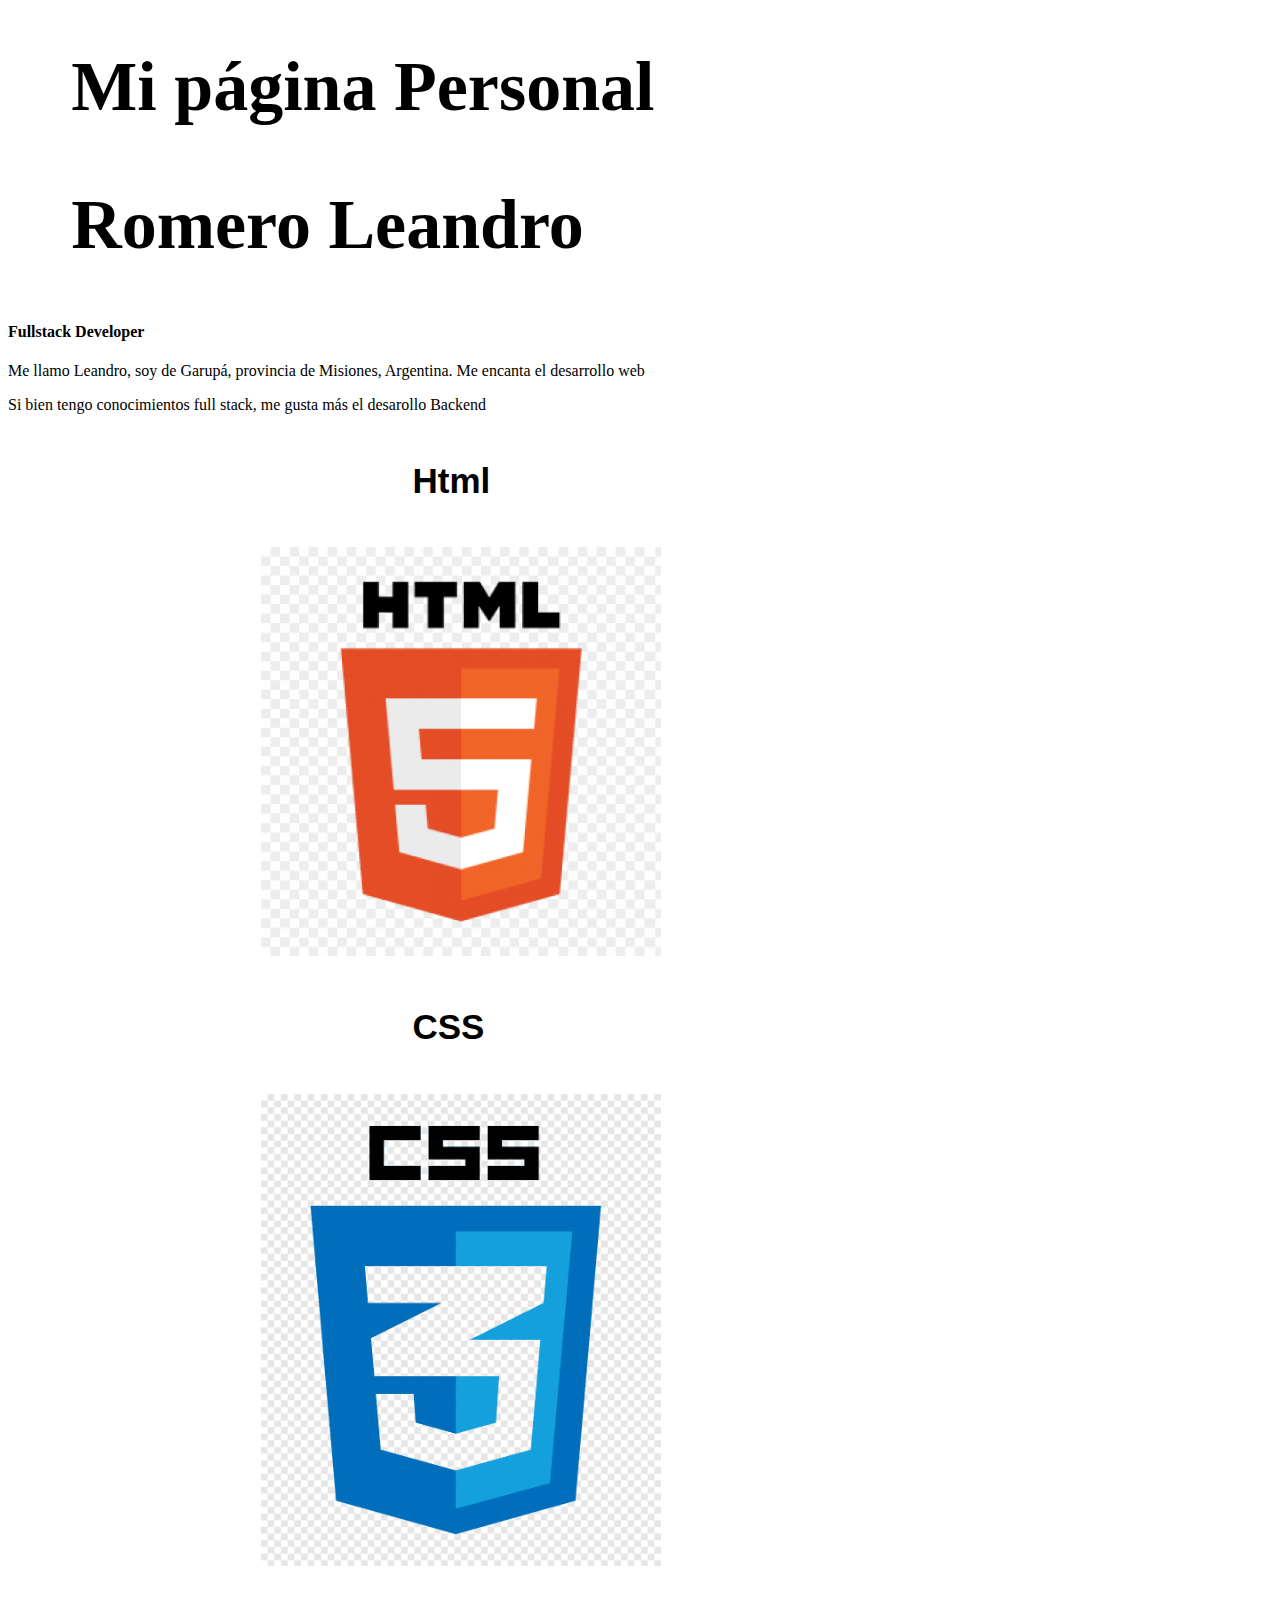
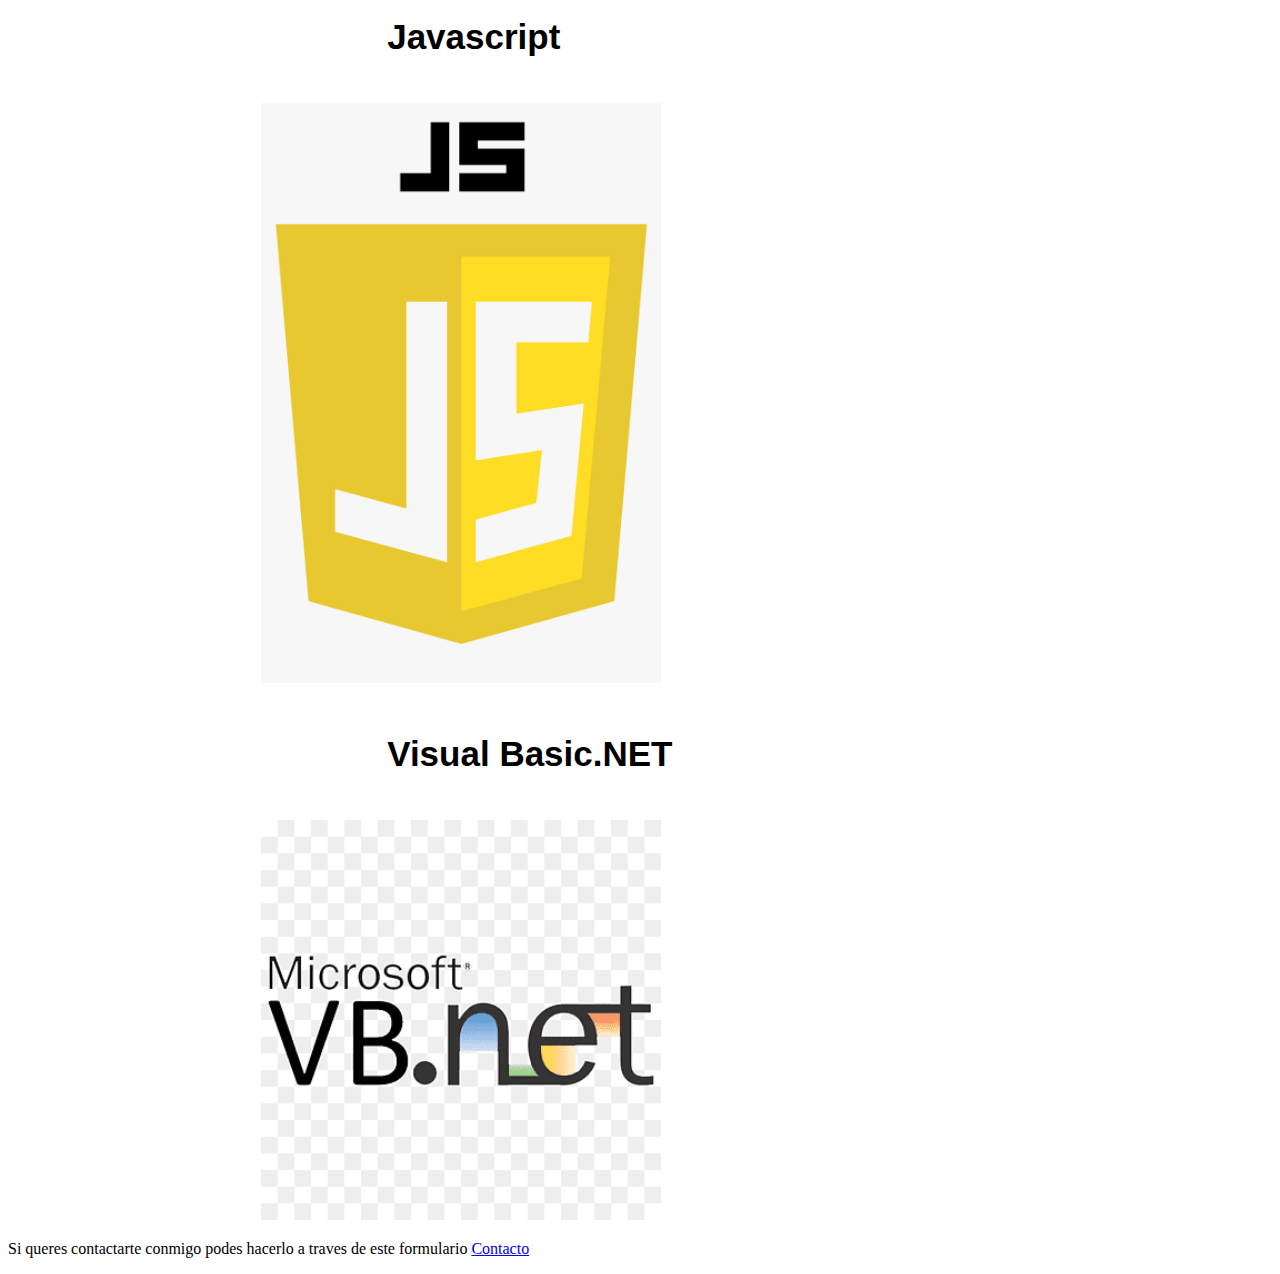
<file: index.html>
<!DOCTYPE html>
<html lang="en">
<head>
    <meta charset="UTF-8">
    <meta name="viewport" content="width=device-width, initial-scale=1.0">
    <link rel="stylesheet" href="./styles.css"/>
    <title>Mi Página</title>
    
</head>
<body>
    <header>
        <h1 class="titulo" id="principal">Mi página Personal</h1>
        <h2 class="titulo" id="principal">Romero Leandro</h2>
    </header>

    <main>
        <article>
            <h4>Fullstack Developer</h4>
            <p>Me llamo Leandro, soy de Garupá, provincia de Misiones, Argentina. Me encanta el desarrollo web</p>
            <p>Si bien tengo conocimientos full stack, me gusta más el desarollo Backend</p>
        </article>

        <article>
            <div>
                <h4 id="subtitulos">Html</h4>
                <img src="./img/html5-logo.png" class="logo">
            </div>
            <div>
                <h4 id="subtitulos">CSS</h4>
                <img src="./img/css-logo.png" class="logo">
            </div>
            <div>
                <h4 id="logojavavisual">Javascript</h4>
                <img src="./img/javascript-logo.png" class="logo">
                
            </div>
            <div>
                <h4 id="logojavavisual">Visual Basic.NET</h4>
                <img src="./img/vbnet-logo.png" class="logo">
            </div>
            
        </article>
    </main>

    <footer>
        <div>
            <p>Si queres contactarte conmigo podes hacerlo a traves de este formulario <a href="./contacto.html">Contacto</a></p> 
        </div>
       
    </footer>
</body>
</html>
</file>
<file: styles.css>
.titulo{
    font-size: 40px;
}
.logo{
    width: 400px;
    padding-left: 20%;
}

#principal{
    font-size: 70px;
    padding-left: 5%;
}
#subtitulos{
    font-size: 35px;
    padding-left: 32%;
    font-family: 'Franklin Gothic Medium', 'Arial Narrow', Arial, sans-serif;
}
#logojavavisual{
    font-size: 35px;
    padding-left: 30%;
    font-family: 'Franklin Gothic Medium', 'Arial Narrow', Arial, sans-serif;
}
</file>
